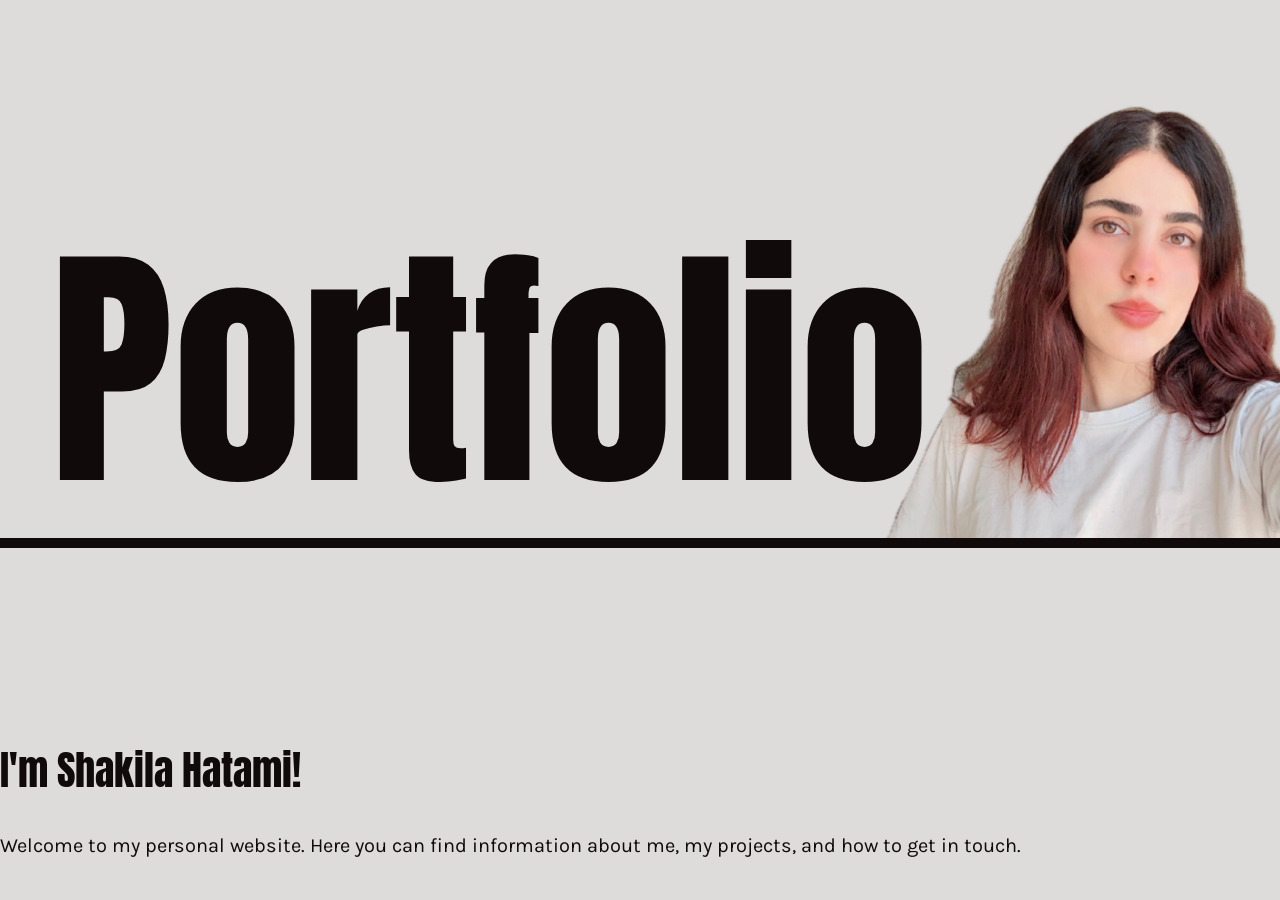
<file: index.html>
<!DOCTYPE html>
<html lang="en">
    <head>
        <meta charset="UTF-8">
        <title>Document</title>
        <meta name="description" content="This is a sample description for the HTML document.">
        <meta name="viewport" content="width=device-width, initial-scale=1.0">
        <meta name="author" content="Shakila">
        <meta name="twitter:card" content="summary_large_image">
        <!-- <meta name="robots" content="index, follow"> -->
        <meta property="og:title" content="Sample HTML Document">
        <meta property="og:description" content="This is a sample description for the HTML document.">
        <meta property="og:image" content="path/to/image.jpg">
        <meta property="og:url" content="https://example.com">
        <meta property="og:type" content="website">

        <!-- check the canonical URL -->
        <link rel="canonical" href="https://sh-kila.github.io/"> 

        <link rel="stylesheet" href="/style.css">

        <!-- favicon -->
        <link rel="icon" type="image/png" href="/siteart/favicon/favicon-96x96.png" sizes="96x96" />
        <link rel="icon" type="image/svg+xml" href="/siteart/favicon/favicon.svg" />
        <link rel="shortcut icon" href="/siteart/favicon/favicon.ico" />
        <link rel="apple-touch-icon" sizes="180x180" href="/siteart/favicon/apple-touch-icon.png" />
        <meta name="apple-mobile-web-app-title" content="Shakila's" />
        <link rel="manifest" href="/siteart/favicon/site.webmanifest" />

        <!-- google fonts -->
        <link rel="preconnect" href="https://fonts.googleapis.com">
        <link rel="preconnect" href="https://fonts.gstatic.com" crossorigin>
        <link href="https://fonts.googleapis.com/css2?family=Anton&family=Karla:ital,wght@0,200..800;1,200..800&display=swap" rel="stylesheet">

    </head>
    <body>
        <header>
        </header>
        <main>
            <hero>
                <h1>Portfolio</h1>
                <h2><span>I'm </span> Shakila Hatami!</h2>
                <p>Welcome to my personal website. Here you can find information about me, my projects, and how to get in touch.</p>
                <img src="siteart/shakila.png" alt="shakila hatami portrait" id="hero-img">
                <hr class="thick-hr">
            </hero>



        </main>
    </body>
</html>
</file>
<file: style.css>
/* general styles */

* {
    box-sizing: border-box;
}
body{
    margin: 0;
    background-color: #dedbdb;
    color: #100B0A;
}

/* font styles */
h1{
    font-family: "Anton", sans-serif;
    font-weight: 400;
    font-style: normal;
    font-size: 260px;
    position: relative;
    margin-left: 50px;
}
h2{
    font-family: "Anton", sans-serif;
    font-weight: 400;
    font-style: normal;
    font-size: 40px;
}
p{
  font-family: "Karla", sans-serif;
  font-optical-sizing: auto;
  font-weight: 400;
  font-style: normal;
  font-size: 20px;
}
/* main page styles */
#hero-img{
    position: absolute;
    top: 100px;
    right: 0;
    width: 400px;
}
.thick-hr{ 
    height: 10px;
    color: #100B0A;
    position: absolute;
    background-color: #100B0A;
    border: #100B0A solid 2px;
    top: 530px;
    left: 0;
    right: 0;
}
</file>
